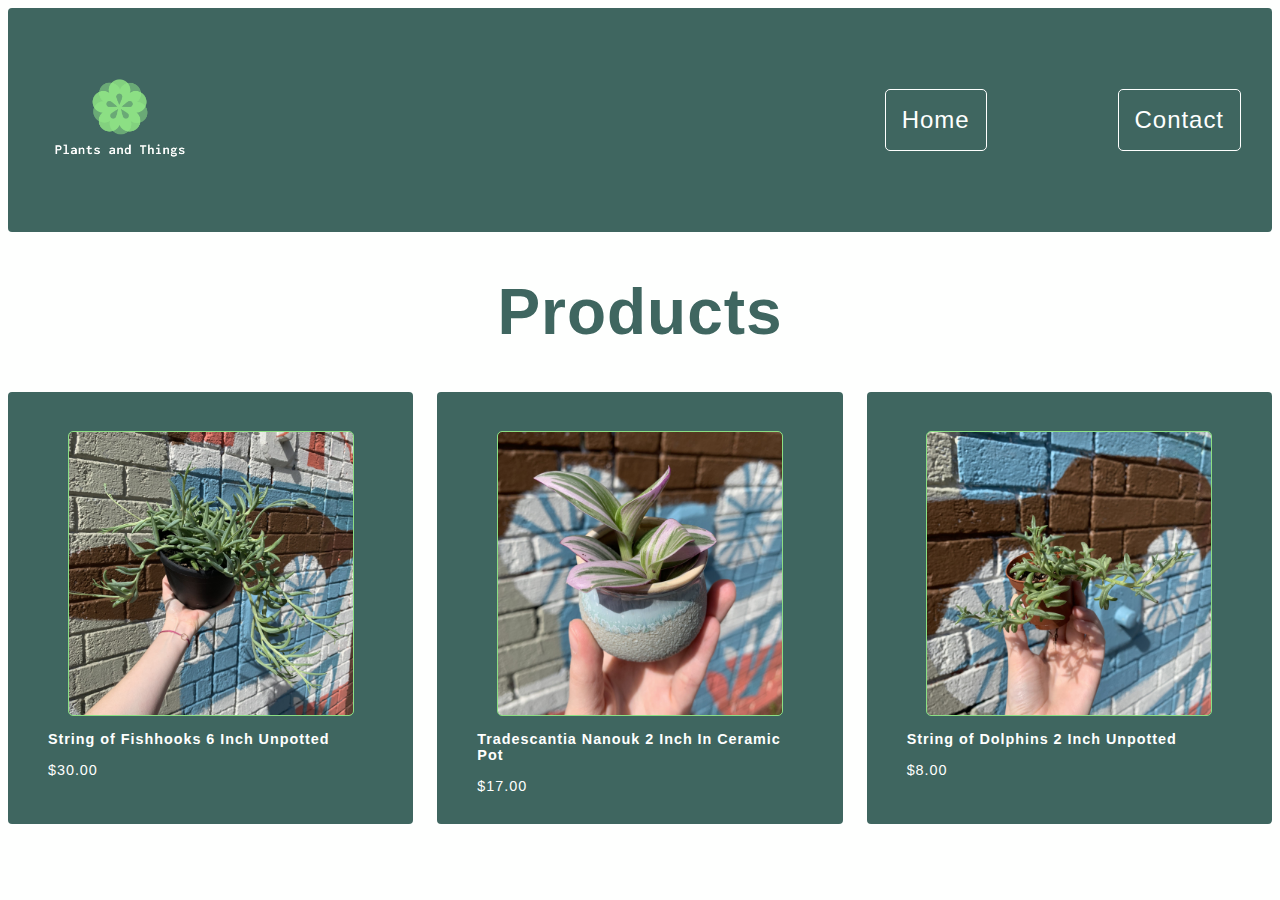
<file: Submission/index.html>
<!DOCTYPE html>
<html lang="en">
  <head>
    <meta charset="UTF-8" />
    <meta http-equiv="X-UA-Compatible" content="IE=edge" />
    <meta name="viewport" content="width=device-width, initial-scale=1.0" />
    <title>Home</title>
    <link rel="stylesheet" href="./style.css" />
    <meta
      name="description"
      content="Plants and Things online shop. Category: Plants, Types of plants: String of Fishhooks 6 Inch Unpotted, Tradescantia Nanouk 2 Inch In Ceramic Pot, String of Dolphins 2 Inch Unpotted."
    />
  </head>

  <body>
    <div class="container">
      <div class="header">
        <img
          class="logo"
          src="./images/logo.png"
          alt="Flower art with text:Plants and things logo"
        />
        <a href="./index.html" class="menu">Home</a>
        <a href="./contact.html" class="menu">Contact</a>
      </div>
      <div class="title">
        <h1 class="title">Products</h1>
      </div>
      <div class="grid">
        <a href="./product1.html" class="card elevation">
          <img
            class="product-img"
            src="./images/product-string-of-fishhooks.jpg"
            alt="Long dangling branches of light green trailing succulent with banana-like pods. Its fleshy succulent leaves grow down long, vining stems. The string of fishhooks plant is growing in a plastic pot, held by a womens hand in front of brick a wall"
          />
          <h2>String of Fishhooks 6 Inch Unpotted</h2>
          <p>$30.00</p>
        </a>

        <a href="./product2.html" class="card elevation">
          <img
            class="product-img"
            src="./images/product-tradescantia.jpg"
            alt="small green and pink Tradescantia plant in ceramic pot, held by a womens hand in front of brick a wall"
          />
          <h2>Tradescantia Nanouk 2 Inch In Ceramic Pot</h2>
          <p>$17.00</p>
        </a>

        <a href="./product3.html" class="card elevation">
          <img
            class="product-img"
            src="./images/product-string-of-dolphins.jpg"
            alt="Trailing succulent that looks like a pod of leaping dolphins. Dolphin-shaped leaves and long hanging tendrils growing out of a plastic pot held by a womens hand in front of brick a wall"
          />
          <h2>String of Dolphins 2 Inch Unpotted</h2>
          <p>$8.00</p>
        </a>
      </div>
    </div>
  </body>
</html>
</file>
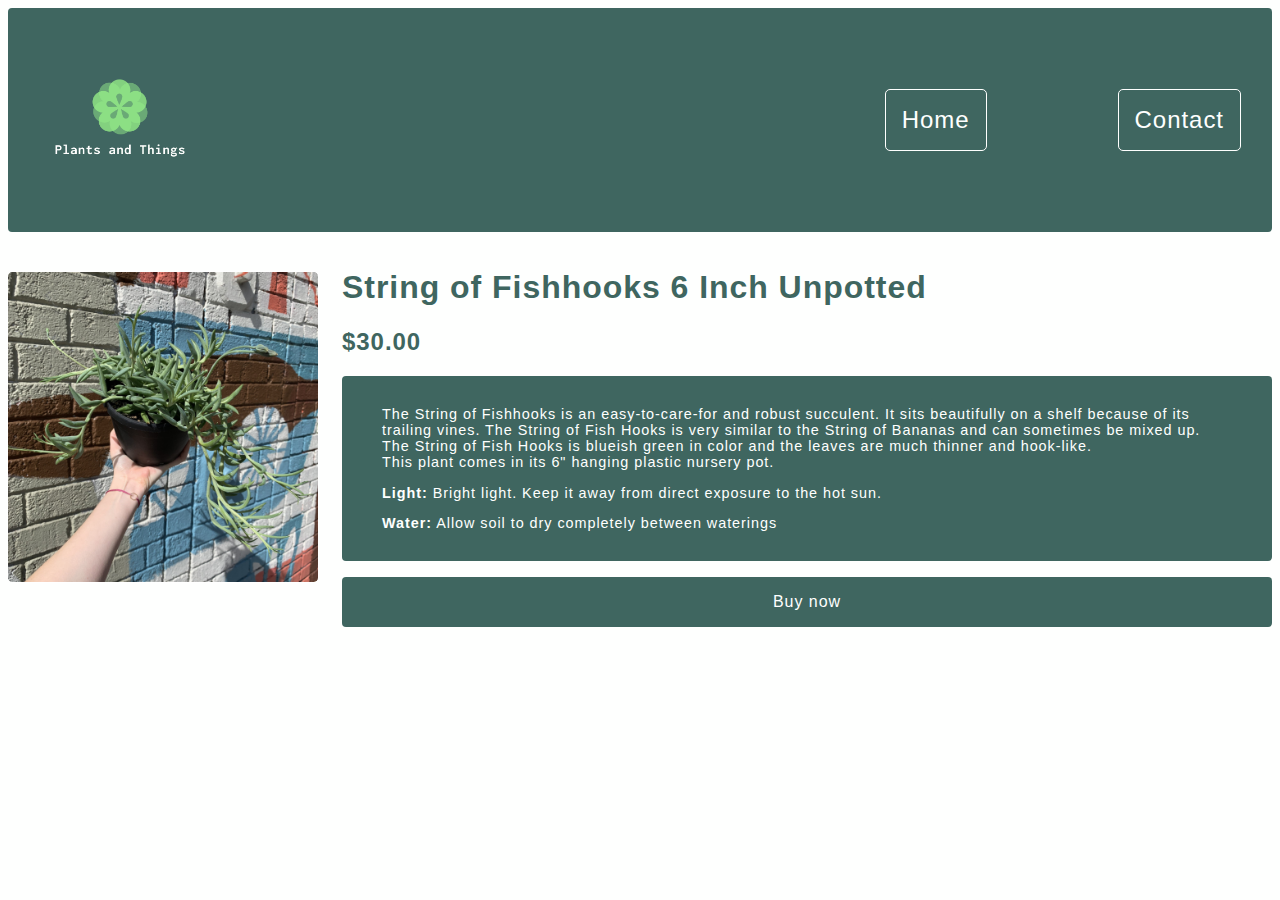
<file: Submission/product1.html>
<!DOCTYPE html>
<html lang="en">
  <head>
    <meta charset="UTF-8" />
    <meta http-equiv="X-UA-Compatible" content="IE=edge" />
    <meta name="viewport" content="width=device-width, initial-scale=1.0" />
    <title>String of Fishhooks 6 Inch Unpotted</title>
    <link rel="stylesheet" href="./style.css" />
    <meta
      name="description"
      content="Plants and Things online shop, Category: Plants, String of Fishhooks 6 Inch Unpotted, Price: $30.00, Comment: Easy to care for"
    />
  </head>

  <body>
    <div class="container">
      <div class="header">
        <img
          class="logo"
          src="./images/logo.png"
          alt="Flower art with text:Plants and things logo"
        />
        <a href="./index.html" class="menu">Home</a>
        <a href="./contact.html" class="menu">Contact</a>
      </div>

      <div class="grids">
        <img
          class="featureimg"
          src="./images/product-string-of-fishhooks.jpg"
          alt="Long dangling branches of light green trailing succulent with banana-like pods. Its fleshy succulent leaves grow down long, vining stems. The string of fishhooks plant is growing in a plastic pot, held by a womens hand in front of brick a wall"
        />

        <div>
          <h1>String of Fishhooks 6 Inch Unpotted</h1>
          <h2>$30.00</h2>

          <div class="card">
            <p>
              The String of Fishhooks is an easy-to-care-for and robust
              succulent. It sits beautifully on a shelf because of its trailing
              vines. The String of Fish Hooks is very similar to the String of
              Bananas and can sometimes be mixed up. The String of Fish Hooks is
              blueish green in color and the leaves are much thinner and
              hook-like. <br />This plant comes in its 6" hanging plastic
              nursery pot.
            </p>

            <p>
              <strong>Light:</strong> Bright light. Keep it away from direct
              exposure to the hot sun.
            </p>
            <p>
              <strong>Water:</strong> Allow soil to dry completely between
              waterings
            </p>
          </div>

          <a class="button elevation" href="mailto:sales@plantsandthings.co.nz"
            >Buy now</a
          >
        </div>
      </div>
    </div>
  </body>
</html>
</file>
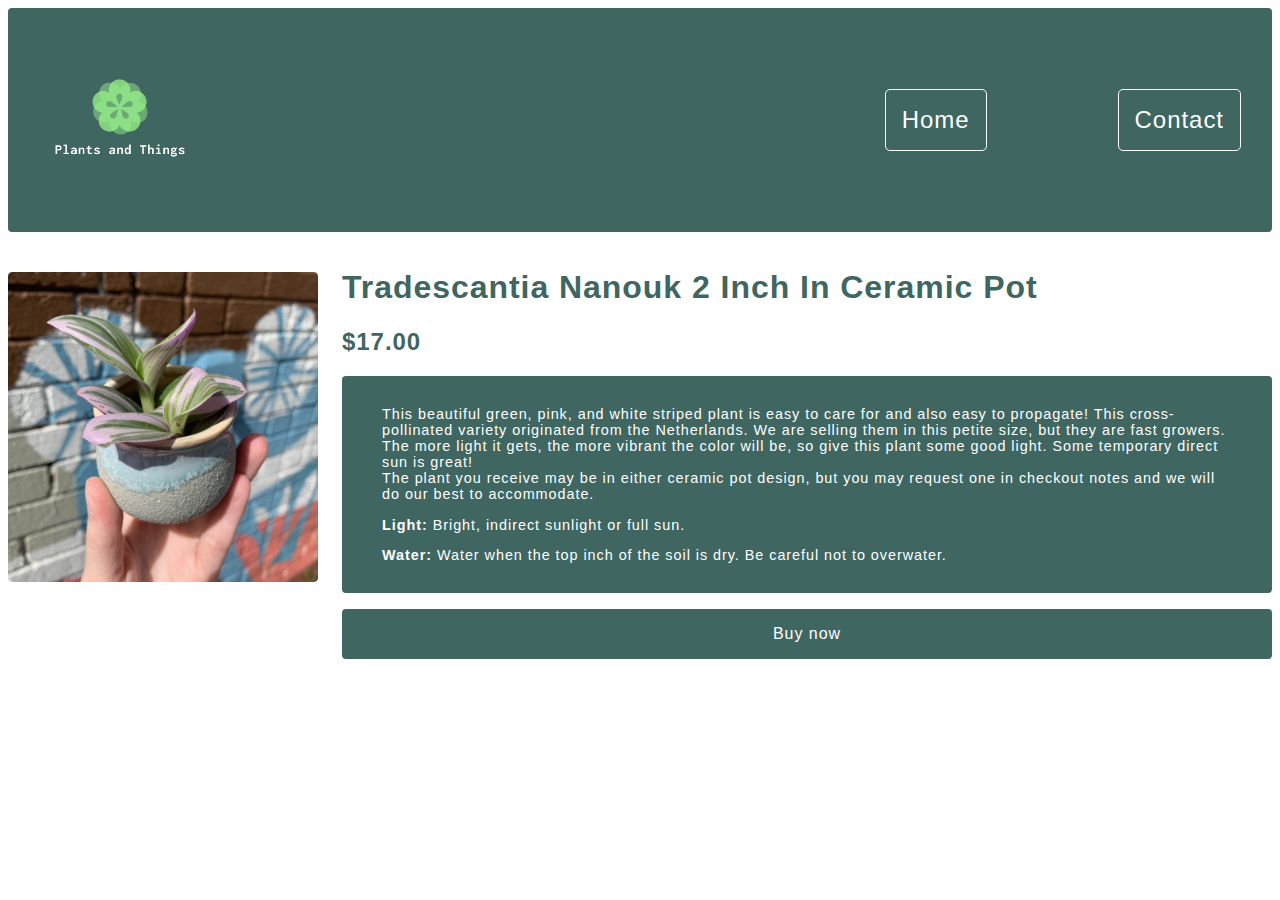
<file: Submission/product2.html>
<!DOCTYPE html>
<html lang="en">
  <head>
    <meta charset="UTF-8" />
    <meta http-equiv="X-UA-Compatible" content="IE=edge" />
    <meta name="viewport" content="width=device-width, initial-scale=1.0" />
    <title>Tradescantia Nanouk 2 Inch In Ceramic Pot</title>
    <link rel="stylesheet" href="./style.css" />
    <meta
      name="description"
      content="Plants and Things online shop, Category: Plants, Tradescantia Nanouk 2 Inch In Ceramic Pot, Price: $17.00, Comment: Easy to care for and easy to propagate"
    />
  </head>

  <body>
    <div class="container">
      <div class="header">
        <img
          class="logo"
          src="./images/logo.png"
          alt="Flower art with text:Plants and things logo"
        />
        <a href="./index.html" class="menu">Home</a>
        <a href="./contact.html" class="menu">Contact</a>
      </div>

      <div class="grids">
        <img
          class="featureimg"
          src="./images/product-tradescantia.jpg"
          alt="small green and pink Tradescantia plant in ceramic pot, held by a womens hand in front of brick a wall"
        />

        <div>
          <h1>Tradescantia Nanouk 2 Inch In Ceramic Pot</h1>
          <h2>$17.00</h2>

          <div class="card">
            <p>
              This beautiful green, pink, and white striped plant is easy to
              care for and also easy to propagate! This cross-pollinated variety
              originated from the Netherlands. We are selling them in this
              petite size, but they are fast growers. The more light it gets,
              the more vibrant the color will be, so give this plant some good
              light. Some temporary direct sun is great! <br />The plant you
              receive may be in either ceramic pot design, but you may request
              one in checkout notes and we will do our best to accommodate.
            </p>

            <p>
              <strong>Light:</strong> Bright, indirect sunlight or full sun.
            </p>
            <p>
              <strong>Water:</strong> Water when the top inch of the soil is
              dry. Be careful not to overwater.
            </p>
          </div>

          <a class="button elevation" href="mailto:sales@plantsandthings.co.nz"
            >Buy now</a
          >
        </div>
      </div>
    </div>
  </body>
</html>
</file>
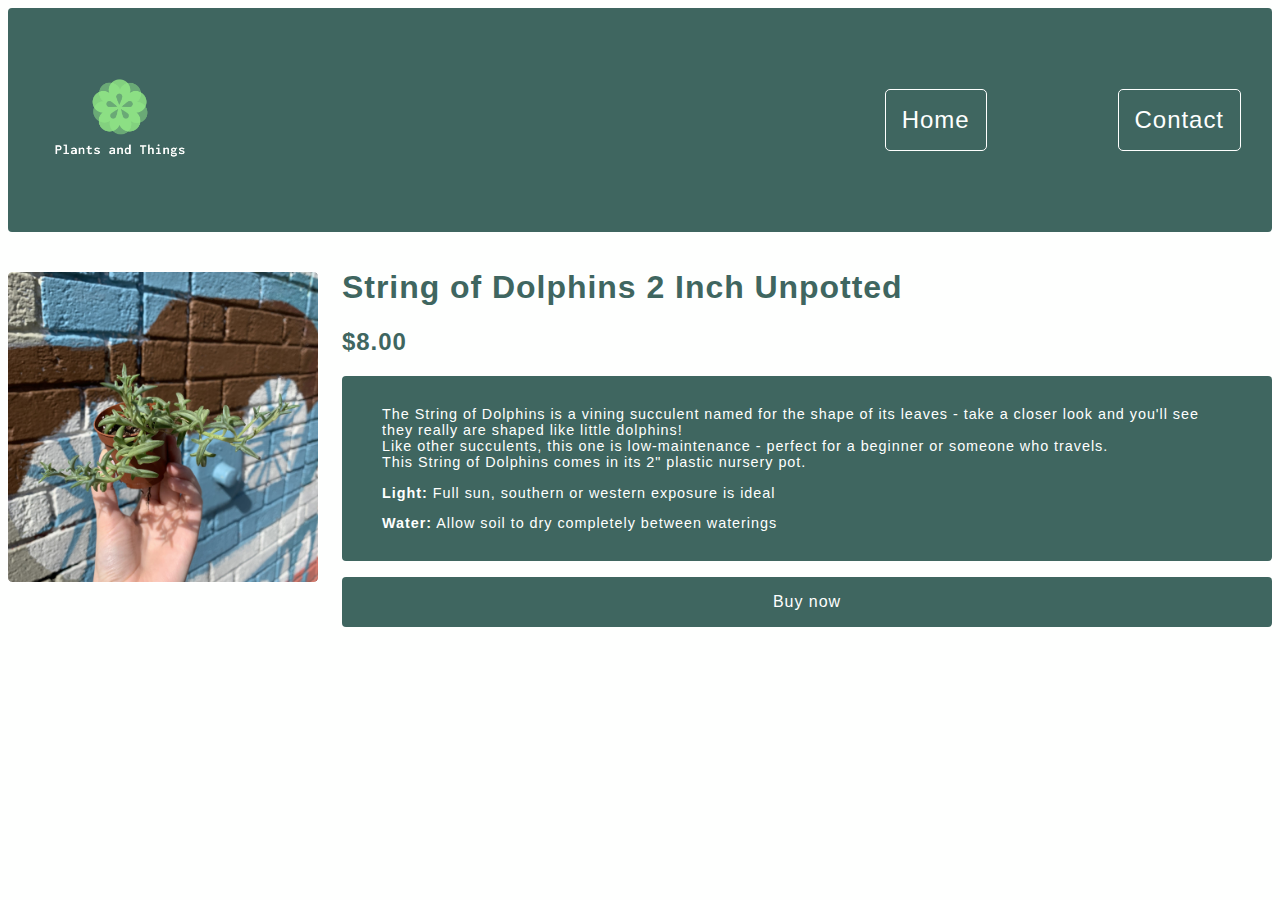
<file: Submission/product3.html>
<!DOCTYPE html>
<html lang="en">
  <head>
    <meta charset="UTF-8" />
    <meta http-equiv="X-UA-Compatible" content="IE=edge" />
    <meta name="viewport" content="width=device-width, initial-scale=1.0" />
    <title>String of Dolphins 2 Inch Unpotted</title>
    <link rel="stylesheet" href="./style.css" />
    <meta
      name="description"
      content="Plants and Things online shop, Category: Plants, String of Dolphins 2 Inch Unpotted, Price: $8.00, Comment: perfect for a beginner or someone who travels"
    />
  </head>

  <body>
    <div class="container">
      <div class="header">
        <img
          class="logo"
          src="./images/logo.png"
          alt="Flower art with text:Plants and things logo"
        />
        <a href="./index.html" class="menu">Home</a>
        <a href="./contact.html" class="menu">Contact</a>
      </div>

      <div class="grids">
        <img
          class="featureimg"
          src="./images/product-string-of-dolphins.jpg"
          alt="Trailing succulent that looks like a pod of leaping dolphins. Dolphin-shaped leaves and long hanging tendrils growing out of a plastic pot held by a womens hand in front of brick a wall"
        />

        <div>
          <h1>String of Dolphins 2 Inch Unpotted</h1>
          <h2>$8.00</h2>

          <div class="card">
            <p>
              The String of Dolphins is a vining succulent named for the shape
              of its leaves - take a closer look and you'll see they really are
              shaped like little dolphins! <br />Like other succulents, this one
              is low-maintenance - perfect for a beginner or someone who
              travels. <br />This String of Dolphins comes in its 2" plastic
              nursery pot.
            </p>

            <p>
              <strong>Light:</strong> Full sun, southern or western exposure is
              ideal
            </p>
            <p>
              <strong>Water:</strong> Allow soil to dry completely between
              waterings
            </p>
          </div>

          <a class="button elevation" href="mailto:sales@plantsandthings.co.nz"
            >Buy now</a
          >
        </div>
      </div>
    </div>
  </body>
</html>
</file>
<file: Submission/style.css>
.container {
  max-width: 100rem;
  margin: 0 auto;
}

.header {
  border-radius: 4px;
}

.logo {
  max-width: 10rem;
  width: 100%;
  margin: auto;
}

.menu-container {
  margin: auto;
}

.menu {
  text-align: center;
  display: block;
  font-size: 1.5rem;
  padding: 1rem;
  border-radius: 4px;
  height: fit-content;
  outline: 1px solid #3f6660;
  color: #3f6660;
  text-decoration: none;
  width: fit-content;
  margin: 1rem auto;
}

.menu:hover {
  background-color: rgba(139, 223, 131, 0.362);
}

.product-img {
  width: 70%;
  outline: 1px solid #8bdf83;
  border-radius: 4px;
  margin-top: 1.5rem;
}

body {
  text-align: center;
  font-size: 1rem;
  font-display: optional;
  font-family: "Franklin Gothic Medium", "Arial Narrow", Arial, sans-serif;
  color: #3f6660;
  background-color: #fefffe;
}

p,
a,
h1,
h2 {
  letter-spacing: 0.06rem;
}

.grid {
  display: grid;
  grid-template-columns: auto;
  grid-gap: 1.5rem;
  margin: auto;
}

.card {
  background-color: #3f6660;
  color: #fefffe;
  border-radius: 4px;
  text-decoration: none;
  padding-block: 1rem;
}

.elevation:hover {
  box-shadow: rgb(0 0 0 / 20%) 0px 3px 3px -2px,
    rgb(0 0 0 / 14%) 0px 3px 4px 0px, rgb(0 0 0 / 12%) 0px 1px 8px 0px;
}

.card > h2,
.card > p {
  text-align: left;
  margin-left: 2.5rem;
  font-size: 0.9rem;
  margin-right: 2.5rem;
}

@media screen and (min-width: 30rem) {
  .grid {
    grid-template-columns: 1fr 1fr;
  }
  .menu {
    color: #fefffe;
    display: inline;
    outline-color: #fefffe;
    margin: 0;
    width: auto;
    justify-self: end;
  }
  .header {
    display: grid;
    background-color: #3f6660;
    margin-bottom: 1rem;
    padding: 2rem;
    grid-template-columns: 6fr 2fr 2fr;
    grid-gap: 1.5rem;
    align-items: center;
  }
  .logo {
    margin: 0;
  }
}

@media screen and (min-width: 40rem) {
  .grid {
    grid-template-columns: 1fr 1fr 1fr;
  }
}
.featureimg {
  max-width: 100%;
  outline: 1px solid white;
  border-radius: 4px;
  margin-top: 1.5rem;
}

.button {
  background-color: #3f6660;
  color: #fefffe;
  border-radius: 4px;
  padding: 1rem 0;
  display: inline-block;
  margin-top: 1rem;
  width: 100%;
  text-align: center;
  text-decoration: none;
  border: none;
}

.grids {
  display: grid;
  grid-template-columns: auto;
  grid-gap: 1.5rem;
  text-align: left;
}

@media screen and (min-width: 30rem) {
  .grids {
    grid-template-columns: 1fr 1fr;
  }
  .menu {
    color: #fefffe;
    display: inline;
    outline-color: #fefffe;
    margin: 0;
    width: auto;
  }
  .header {
    display: grid;
    background-color: #3f6660;
    margin-bottom: 1rem;
    padding: 2rem;
    grid-template-columns: 6fr 2fr 2fr;
    grid-gap: 1.5rem;
    align-items: center;
  }
  .logo {
    margin: 0;
  }
  .buynow {
    padding: 1rem;
    width: auto;
    padding-left: 4rem;
    padding-right: 4rem;
  }
}

@media screen and (min-width: 60rem) {
  .grids {
    grid-template-columns: 1fr 3fr;
  }
}

.title {
  font-size: 4rem;
}

.form-label {
  font-size: 1.5rem;
  margin-bottom: 1rem;
  display: block;
  text-align: left;
}

.form-control {
  border-radius: 0.5rem;
  border: 2px solid #999;
  padding: 0.5rem;
  font-size: 1rem;
  font-family: "Franklin Gothic Medium", "Arial Narrow", Arial, sans-serif;
  letter-spacing: 0.08rem;
  margin-bottom: 2rem;
  display: block;
  width: 94%;
}

.message {
  height: 6rem;
  margin-bottom: 1rem;
}

.contactgrid {
  text-align: left;
  display: grid;
  grid-gap: 2rem;
}

.contactgrid .button {
  width: 100%;
}

@media screen and (min-width: 30rem) {
  .contactgrid {
    grid-template-columns: 3fr 2fr;
  }
}

@media screen and (min-width: 60rem) {
  .contactgrid {
    grid-template-columns: 3fr 1fr;
  }
  .contactgrid .button {
    width: 96%;
  }
}
</file>
